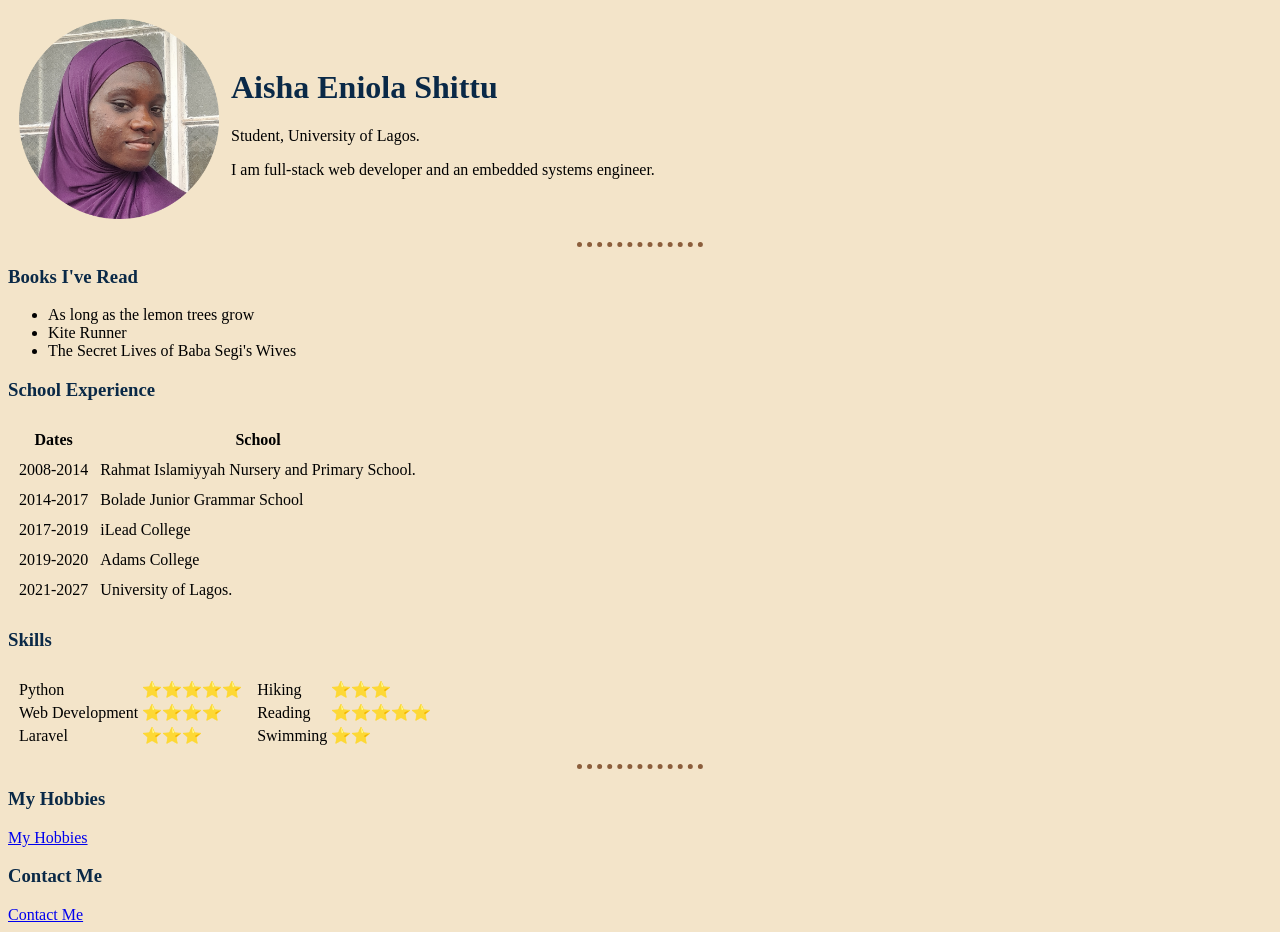
<file: index.html>
<!DOCTYPE html>
<html lang="en">
<head>
    <meta charset="UTF-8">
    <meta name="viewport" content="width=device-width, initial-scale=1.0">
    <link rel="stylesheet" href="css/style.css">
    <title>Aisha's Personal Page</title>
</head>
<body>
    <table cellspacing="10">
        <tr>
            <td><img src="images/aisha.png" alt="Nana's profile picture" width="200"></td>
            <td>
                <h1>Aisha Eniola Shittu</h1>
                <p>Student, University of Lagos.</p>
                <p>I am full-stack web developer and an embedded systems engineer.</p>
            </td>
        </tr>
    </table>

    <hr>
    <h3>Books I've Read</h3>
    <ul>
        <li>As long as the lemon trees grow</li>
        <li>Kite Runner</li>
        <li>The Secret Lives of Baba Segi's Wives</li>
    </ul>
    <h3>School Experience</h3>
    <table cellspacing="10">
        <tr>
            <th>Dates</th>
            <th>School</th>
        </tr>
        <tr>
            <td>2008-2014</td>
            <td>Rahmat Islamiyyah Nursery and Primary School.</td>
        </tr>
        <tr>
            <td>2014-2017</td>
            <td>Bolade Junior Grammar School</td>
        </tr>
        <tr>
            <td>2017-2019</td>
            <td>iLead College</td>
        </tr>
        <tr>
            <td>2019-2020</td>
            <td>Adams College</td>
        </tr>
        <tr>
            <td>2021-2027</td>
            <td>University of Lagos.</td>
        </tr>
    </table>
    <!-- <hr> -->
    <h3>Skills</h3>
    <table cellspacing="7">
        <tr>
            <td>
                <table>
                    <tr>
                        <td>Python</td>
                        <td>⭐⭐⭐⭐⭐</td>
                    </tr>
                    <tr>
                        <td>Web Development</td>
                        <td>⭐⭐⭐⭐</td>
                    </tr>
                    <tr>
                        <td>Laravel</td>
                        <td>⭐⭐⭐</td>
                    </tr>
                </table>
            </td>
            <td>
                <table>
                    <tr>
                        <td>Hiking </td>
                        <td>⭐⭐⭐</td>
                    </tr>
                    <tr>
                        <td>Reading</td>
                        <td>⭐⭐⭐⭐⭐</td>
                    </tr>
                    <tr>
                        <td>Swimming </td>
                        <td>⭐⭐ </td>
                    </tr>
                </table>
            </td>
        </tr>
    </table>
    <hr>
    <h3>My Hobbies</h3>
    <a href="hobbies.html" target="_blank">My Hobbies</a>
    <h3>Contact Me</h3>
    <a href="contact-me.html" target="_blank">Contact Me</a>
</body>
</html>
</file>
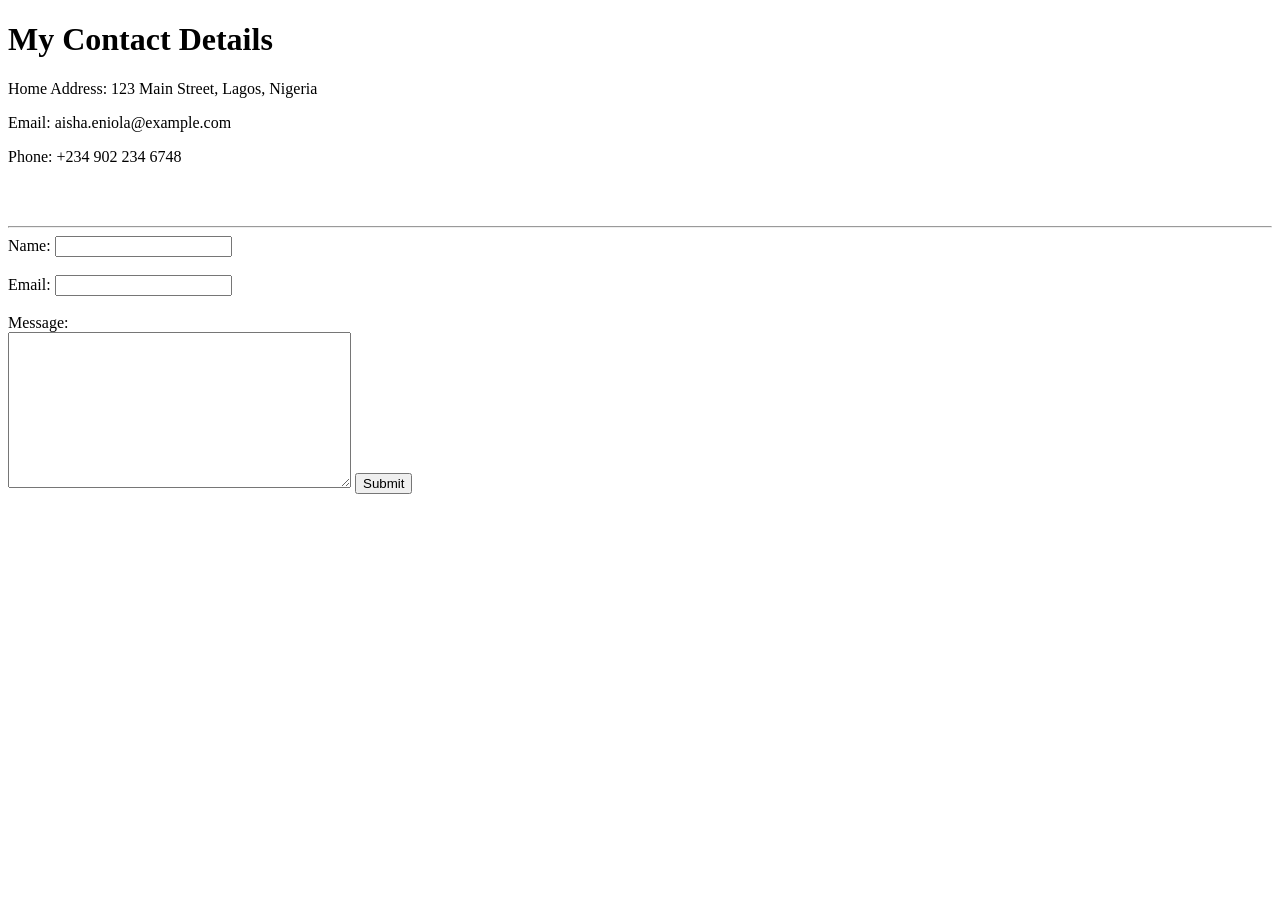
<file: contact-me.html>
<!DOCTYPE html>
<html lang="en">
<head>
    <meta charset="UTF-8">
    <meta name="viewport" content="width=device-width, initial-scale=1.0">
    <title>Contact Me</title>
</head>
<body>
    <h1>My Contact Details</h1>
    <p>Home Address: 123 Main Street, Lagos, Nigeria</p>
    <p>Email: aisha.eniola@example.com</p>
    <p>Phone: +234 902 234 6748</p><br><br>
    <hr>

    <form action="mailto:nanashittu123@gmail.com" method="post" enctype="text/plain">
        <label>Name: </label>
        <input type="text" name="yourName"><br><br>
        <Label>Email: </Label>
        <input type="email" name="yourEmail"><br><br>
        <label>Message: </label><br>
        <textarea name="yourMessage" rows="10" cols="40"></textarea>
        <input type="submit" value="Submit">
    </form>

    
</body>
</html>
</file>
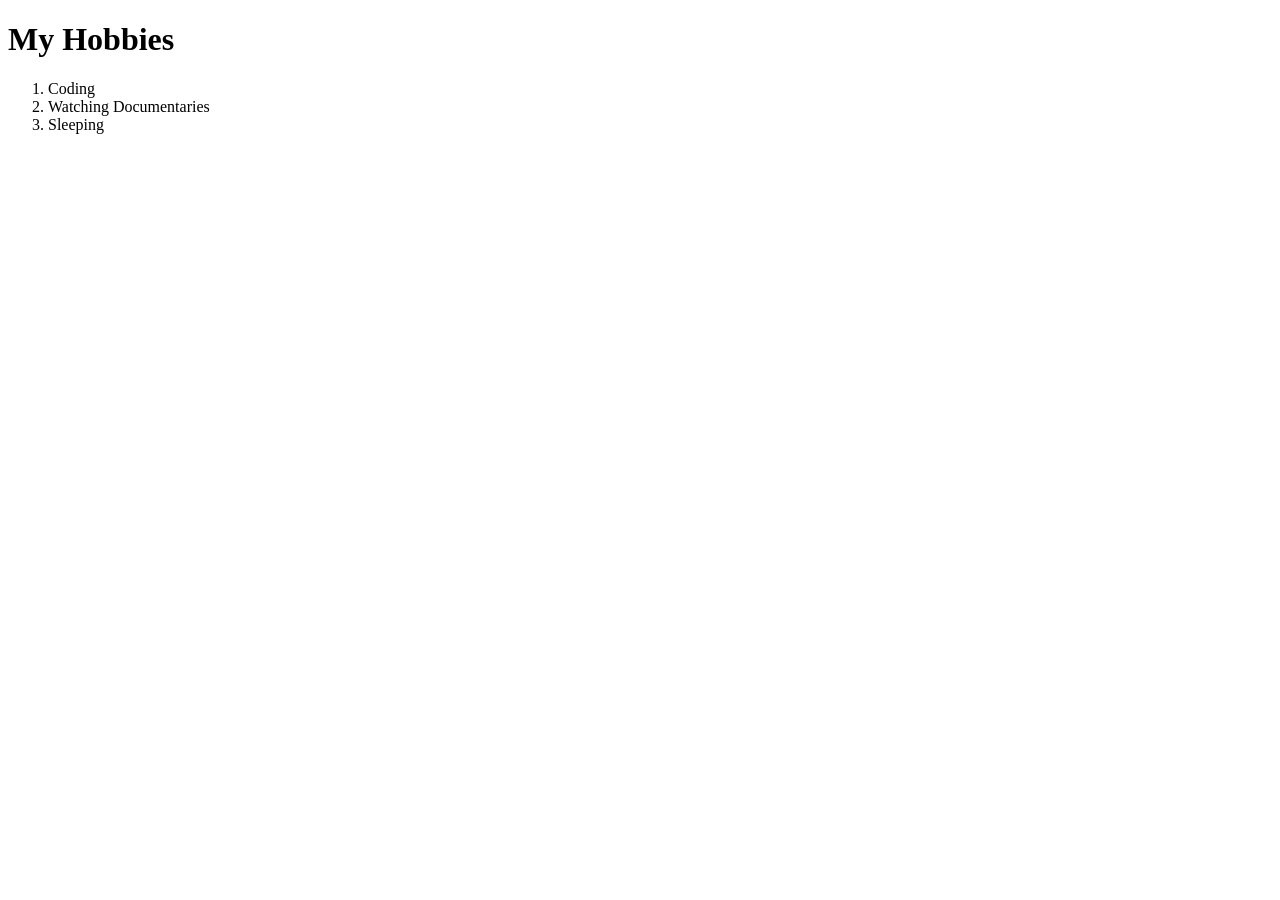
<file: hobbies .html>
<!DOCTYPE html>
<html lang="en">
<head>
    <meta charset="UTF-8">
    <meta name="viewport" content="width=device-width, initial-scale=1.0">
    <title>My Hobbies</title>
</head>
<body>
    <h1>My Hobbies</h1>
    <ol>
        <li>Coding</li>
        <li>Watching Documentaries</li>
        <li>Sleeping</li>
    </ol>
    
</body>
</html>
</file>
<file: css/style.css>
body {
            background-color: #F3E4C9;
}

hr {
            border: none;
            border-top: 2px #8B5E3C dotted;
            border-width: 5px;
            width: 10%;
            
            
}

h1, h3 {
    color:#0A2947;
}
</file>
